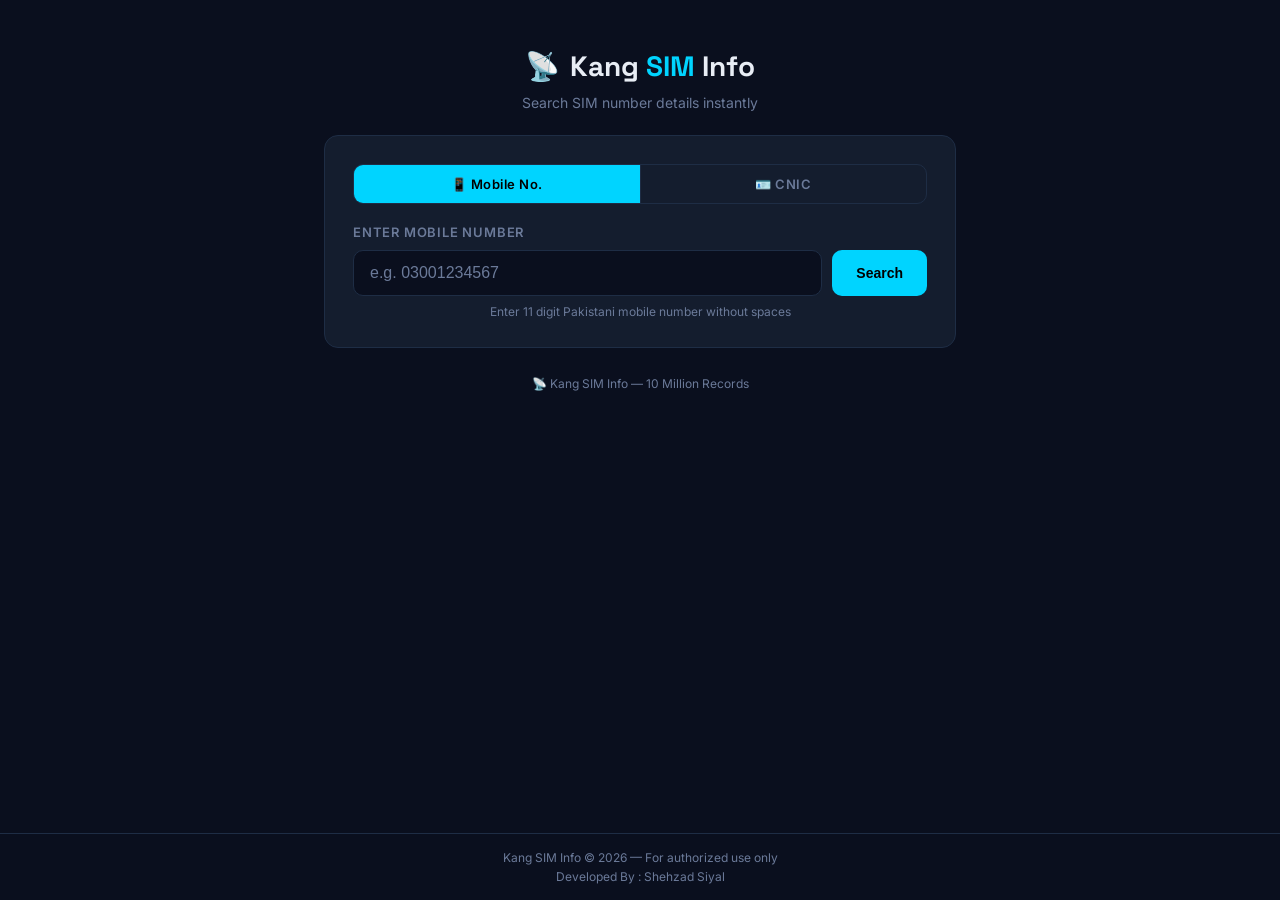
<file: index.html>
<!DOCTYPE html>
<html lang="en">
<head>
  <meta charset="UTF-8" />
  <meta name="viewport" content="width=device-width, initial-scale=1.0"/>
  <title>Kang SIM Info</title>
  <link href="https://fonts.googleapis.com/css2?family=Inter:wght@400;500;600&family=Space+Grotesk:wght@700;800&display=swap" rel="stylesheet"/>
  <style>
    *, *::before, *::after { box-sizing: border-box; margin: 0; padding: 0; }
    :root {
      --bg: #0a0f1e;
      --border: #1e2d45;
      --accent: #00d4ff;
      --accent2: #0099cc;
      --text: #e8edf5;
      --muted: #6b7a99;
      --card-bg: #141d2e;
      --radius: 14px;
    }
    body {
      background: var(--bg);
      color: var(--text);
      font-family: 'Inter', sans-serif;
      font-size: 15px;
      min-height: 100vh;
      display: flex;
      flex-direction: column;
      align-items: center;
    }
    header {
      width: 100%;
      max-width: 680px;
      padding: 48px 24px 24px;
      text-align: center;
    }
    .logo {
      display: flex;
      align-items: center;
      justify-content: center;
      gap: 10px;
      margin-bottom: 10px;
    }
    .logo-icon { font-size: 28px; }
    .logo-text {
      font-family: 'Space Grotesk', sans-serif;
      font-size: 28px;
      font-weight: 800;
      color: var(--text);
    }
    .logo-text .accent { color: var(--accent); }
    .tagline { color: var(--muted); font-size: 14px; }
    main {
      width: 100%;
      max-width: 680px;
      padding: 0 24px 48px;
      flex: 1;
    }
    .search-card {
      background: var(--card-bg);
      border: 1px solid var(--border);
      border-radius: var(--radius);
      padding: 28px;
      margin-bottom: 24px;
    }
    .search-tabs {
      display: flex;
      gap: 0;
      margin-bottom: 20px;
      border: 1.5px solid var(--border);
      border-radius: 10px;
      overflow: hidden;
    }
    .tab-btn {
      flex: 1;
      padding: 11px 16px;
      background: transparent;
      border: none;
      color: var(--muted);
      font-family: 'Inter', sans-serif;
      font-size: 13px;
      font-weight: 600;
      cursor: pointer;
      letter-spacing: 0.5px;
      transition: all 0.2s;
      display: flex;
      align-items: center;
      justify-content: center;
      gap: 6px;
    }
    .tab-btn:first-child { border-right: 1.5px solid var(--border); }
    .tab-btn.active { background: var(--accent); color: #000; }
    .tab-btn:not(.active):hover { background: rgba(0,212,255,0.08); color: var(--accent); }
    .search-card label {
      display: block;
      font-size: 13px;
      font-weight: 600;
      color: var(--muted);
      text-transform: uppercase;
      letter-spacing: 0.8px;
      margin-bottom: 10px;
    }
    .search-row { display: flex; gap: 10px; }
    input[type="text"] {
      flex: 1;
      background: var(--bg);
      border: 1.5px solid var(--border);
      border-radius: 10px;
      color: var(--text);
      font-size: 16px;
      padding: 13px 16px;
      outline: none;
      transition: border-color 0.2s;
    }
    input[type="text"]:focus { border-color: var(--accent); }
    input[type="text"]::placeholder { color: var(--muted); }
    button#searchBtn {
      background: var(--accent);
      color: #000;
      border: none;
      border-radius: 10px;
      font-size: 14px;
      font-weight: 700;
      padding: 13px 24px;
      cursor: pointer;
      white-space: nowrap;
      transition: background 0.2s;
    }
    button#searchBtn:hover { background: var(--accent2); color: #fff; }
    .hint { color: var(--muted); font-size: 12px; margin-top: 8px; text-align: center; width: 100%; }
    .result-area {
      background: var(--card-bg);
      border: 1px solid var(--border);
      border-radius: var(--radius);
      padding: 28px;
      margin-bottom: 16px;
      animation: fadeIn 0.25s ease;
    }
    @keyframes fadeIn {
      from { opacity: 0; transform: translateY(8px); }
      to   { opacity: 1; transform: translateY(0); }
    }
    .result-area.not-found {
      border-color: #ff4444;
      text-align: center;
      color: #ff6666;
      padding: 36px;
    }
    .nf-icon { font-size: 36px; margin-bottom: 10px; }
    .result-title {
      font-family: 'Space Grotesk', sans-serif;
      font-size: 13px;
      font-weight: 700;
      color: var(--accent);
      text-transform: uppercase;
      letter-spacing: 1px;
      margin-bottom: 20px;
      display: flex;
      align-items: center;
      gap: 8px;
    }
    .result-title::after {
      content: '';
      flex: 1;
      height: 1px;
      background: var(--border);
    }
    /* Multiple results */
    .multi-title {
      font-family: 'Space Grotesk', sans-serif;
      font-size: 13px;
      font-weight: 700;
      color: var(--accent);
      text-transform: uppercase;
      letter-spacing: 1px;
      margin-bottom: 16px;
      display: flex;
      align-items: center;
      gap: 8px;
    }
    .multi-title::after {
      content: '';
      flex: 1;
      height: 1px;
      background: var(--border);
    }
    .record-card {
      background: var(--bg);
      border: 1px solid var(--border);
      border-radius: 10px;
      padding: 16px;
      margin-bottom: 12px;
    }
    .record-card:last-child { margin-bottom: 0; }
    .record-num {
      font-size: 11px;
      color: var(--accent);
      font-weight: 600;
      margin-bottom: 10px;
      letter-spacing: 1px;
    }
    .info-grid {
      display: grid;
      grid-template-columns: 1fr 1fr;
      gap: 12px;
    }
    .info-item {
      background: var(--card-bg);
      border: 1px solid var(--border);
      border-radius: 10px;
      padding: 12px 14px;
    }
    .info-item.full-width { grid-column: 1 / -1; }
    .info-label {
      font-size: 11px;
      font-weight: 600;
      color: var(--muted);
      text-transform: uppercase;
      letter-spacing: 0.7px;
      margin-bottom: 4px;
    }
    .info-value {
      font-size: 14px;
      font-weight: 500;
      color: var(--text);
      word-break: break-word;
    }
    .info-value.sim-num {
      font-family: 'Space Grotesk', sans-serif;
      font-size: 16px;
      color: var(--accent);
    }
    .network-badge {
      display: inline-block;
      padding: 3px 10px;
      border-radius: 20px;
      font-size: 12px;
      font-weight: 600;
    }
    .net-jazz    { background: #ff5722; color: #fff; }
    .net-telenor { background: #1565c0; color: #fff; }
    .net-zong    { background: #7b1fa2; color: #fff; }
    .net-ufone   { background: #c62828; color: #fff; }
    .net-other   { background: #37474f; color: #fff; }
    .loading { text-align: center; padding: 36px; color: var(--muted); }
    .loading-spinner {
      font-size: 32px;
      animation: spin 1s linear infinite;
      display: block;
      margin-bottom: 12px;
    }
    @keyframes spin {
      from { transform: rotate(0deg); }
      to   { transform: rotate(360deg); }
    }
    .stats-bar {
      text-align: center;
      color: var(--muted);
      font-size: 12px;
      padding: 4px;
    }
    footer {
      width: 100%;
      text-align: center;
      padding: 16px;
      color: var(--muted);
      font-size: 12px;
      border-top: 1px solid var(--border);
    }
    .hidden { display: none !important; }
    @media (max-width: 480px) {
      header { padding: 32px 16px 16px; }
      main { padding: 0 16px 32px; }
      .search-row { flex-direction: column; }
      button#searchBtn { width: 100%; padding: 14px; }
      .info-grid { grid-template-columns: 1fr; }
      .info-item.full-width { grid-column: 1; }
    }
  </style>
</head>
<body>

  <header>
    <div class="logo">
      <span class="logo-icon">📡</span>
      <span class="logo-text">Kang <span class="accent">SIM</span> Info</span>
    </div>
    <p class="tagline">Search SIM number details instantly</p>
  </header>

  <main>
    <div class="search-card">
      <div class="search-tabs">
        <button class="tab-btn active" id="tabMobile" onclick="switchTab('mobile')">📱 Mobile No.</button>
        <button class="tab-btn" id="tabCnic" onclick="switchTab('cnic')">🪪 CNIC</button>
      </div>
      <label id="searchLabel" for="simInput">Enter Mobile Number</label>
      <div class="search-row">
        <input type="text" id="simInput" placeholder="e.g. 03001234567" maxlength="11" inputmode="numeric"/>
        <button id="searchBtn" onclick="searchSIM()">Search</button>
      </div>
      <p class="hint" id="searchHint">Enter 11 digit Pakistani mobile number without spaces</p>
    </div>

    <div id="result" class="hidden"></div>
    <div class="stats-bar">📡 Kang SIM Info — 10 Million Records</div>
  </main>

  <footer>
    <p>Kang SIM Info &copy; 2026 — For authorized use only</p>
    <p style="margin-top:4px;">Developed By : Shehzad Siyal</p>
  </footer>

  <script>
    var API_URL = 'https://api.allorigins.win/get?url=' + encodeURIComponent('https://wasifali.biz.id/public_apis/sim-info-api.php?search=');
    var searchMode = 'mobile';

    function switchTab(mode) {
      searchMode = mode;
      var input  = document.getElementById('simInput');
      var label  = document.getElementById('searchLabel');
      var hint   = document.getElementById('searchHint');
      var tabM   = document.getElementById('tabMobile');
      var tabC   = document.getElementById('tabCnic');
      document.getElementById('result').className = 'hidden';
      if (mode === 'mobile') {
        tabM.classList.add('active'); tabC.classList.remove('active');
        label.textContent = 'Enter Mobile Number';
        input.placeholder = 'e.g. 03001234567';
        input.maxLength = 11;
        hint.textContent = 'Enter 11 digit Pakistani mobile number without spaces';
      } else {
        tabC.classList.add('active'); tabM.classList.remove('active');
        label.textContent = 'Enter CNIC Number';
        input.placeholder = 'e.g. 3520112345671';
        input.maxLength = 15;
        hint.textContent = 'Enter 13 digit CNIC without dashes';
      }
      input.value = '';
      input.focus();
    }

    document.getElementById('simInput').addEventListener('keydown', function(e) {
      if (e.key === 'Enter') searchSIM();
    });

    function searchSIM() {
      var input = document.getElementById('simInput').value.trim();
      if (!input) { showError('Please enter a ' + (searchMode === 'mobile' ? 'mobile number' : 'CNIC') + '.'); return; }
      if (searchMode === 'mobile' && !/^\d{11}$/.test(input)) { showError('Enter a valid 11 digit mobile number.'); return; }
      if (searchMode === 'cnic') {
        var clean = input.replace(/-/g,'');
        if (!/^\d{13}$/.test(clean)) { showError('Enter a valid 13 digit CNIC.'); return; }
        input = clean;
      }
      showLoading();
      fetch('https://api.allorigins.win/get?url=' + encodeURIComponent('https://wasifali.biz.id/public_apis/sim-info-api.php?search=' + encodeURIComponent(input)))
        .then(function(r) { return r.json(); })
        .then(function(proxy) {
          var d = JSON.parse(proxy.contents.replace(/\/\s*$/, ''));
          if (d.success && d.records && d.records.length > 0) {
            showResult(d.records);
          } else {
            showNotFound(input);
          }
        })
        .catch(function() { showError('Connection error. Please try again.'); });
    }

    function showLoading() {
      var el = document.getElementById('result');
      el.className = 'result-area';
      el.classList.remove('hidden');
      el.innerHTML = '<div class="loading"><span class="loading-spinner">⏳</span>Searching records...</div>';
    }

    function showResult(records) {
      var el = document.getElementById('result');
      el.className = 'result-area';
      el.classList.remove('hidden');
      var count = records.length;
      var html = '<div class="multi-title">📋 ' + count + ' Record' + (count > 1 ? 's' : '') + ' Found</div>';
      for (var i = 0; i < records.length; i++) {
        var r = records[i];
        html += '<div class="record-card">';
        if (count > 1) html += '<div class="record-num">RECORD ' + (i+1) + ' OF ' + count + '</div>';
        html += '<div class="info-grid">';
        html += '<div class="info-item full-width"><div class="info-label">Mobile Number</div><div class="info-value sim-num">' + x(r.mobile||'-') + '</div></div>';
        html += '<div class="info-item"><div class="info-label">Owner Name</div><div class="info-value">' + x(r.name||'-') + '</div></div>';
        html += '<div class="info-item"><div class="info-label">Network</div><div class="info-value">' + badge(r.network||'') + '</div></div>';
        html += '<div class="info-item full-width"><div class="info-label">CNIC</div><div class="info-value">' + x(r.cnic||'-') + '</div></div>';
        html += '<div class="info-item full-width"><div class="info-label">Address</div><div class="info-value">' + x(r.address||'-') + '</div></div>';
        html += '</div></div>';
      }
      el.innerHTML = html;
    }

    function showNotFound(query) {
      var el = document.getElementById('result');
      el.className = 'result-area not-found';
      el.classList.remove('hidden');
      el.innerHTML = '<div class="nf-icon">🔍</div><strong>No record found</strong><p style="margin-top:8px;font-size:13px;color:#888;">' + x(query) + ' is not in the database.</p>';
    }

    function showError(msg) {
      var el = document.getElementById('result');
      el.className = 'result-area not-found';
      el.classList.remove('hidden');
      el.innerHTML = '<div class="nf-icon">⚠️</div><strong>' + x(msg) + '</strong>';
    }

    function badge(network) {
      var n = (network||'').toLowerCase();
      var c = 'net-other';
      if (n.indexOf('jazz') !== -1) c = 'net-jazz';
      else if (n.indexOf('telenor') !== -1) c = 'net-telenor';
      else if (n.indexOf('zong') !== -1) c = 'net-zong';
      else if (n.indexOf('ufone') !== -1) c = 'net-ufone';
      return '<span class="network-badge ' + c + '">' + x(network||'Unknown') + '</span>';
    }

    function x(s) {
      return String(s).replace(/&/g,'&amp;').replace(/</g,'&lt;').replace(/>/g,'&gt;').replace(/"/g,'&quot;');
    }
  </script>
</body>
</html>
</file>
